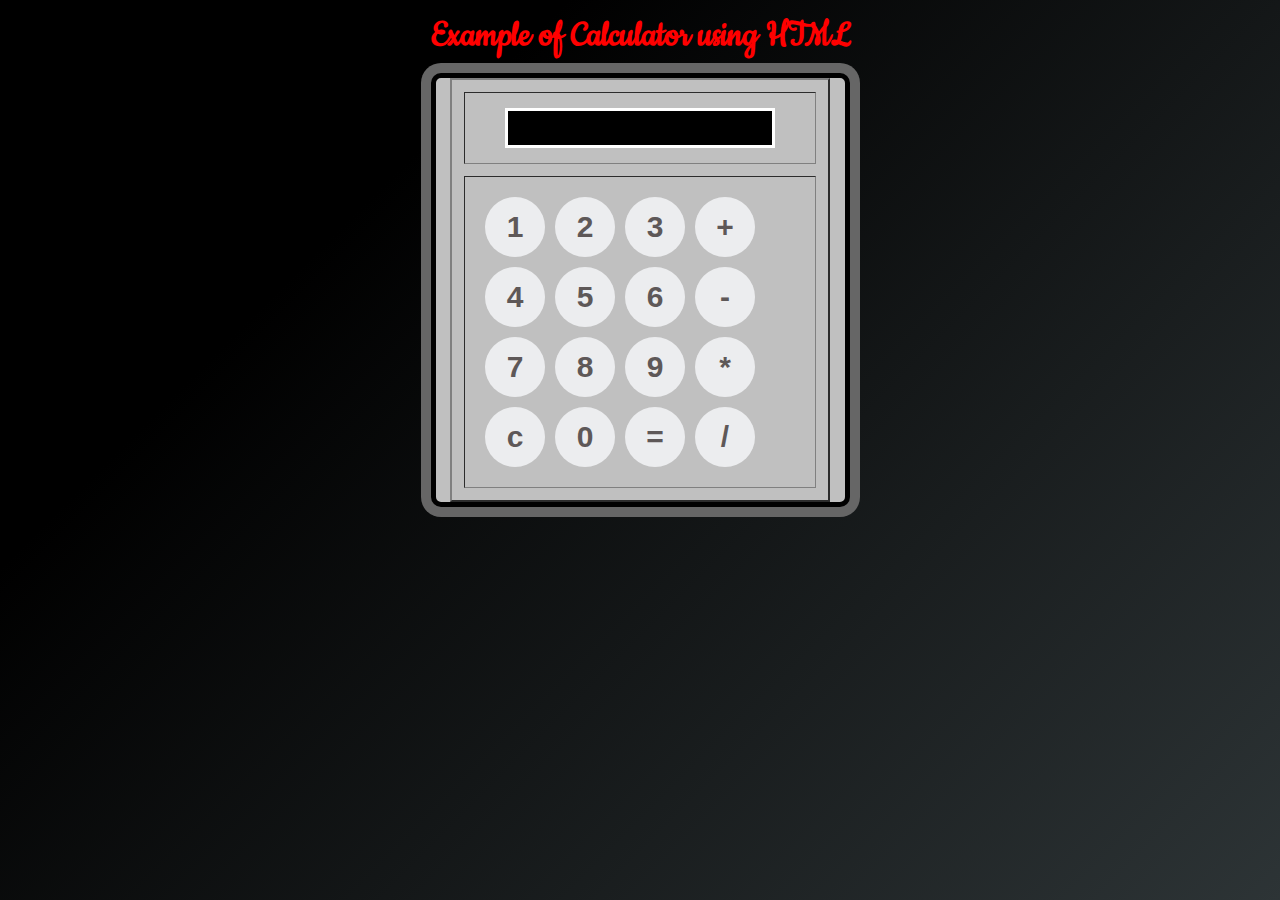
<file: calc.html>
<! DOCTYPE html>  
<html>  
    <head>  
    <meta charset="utf-8">  
    <title>  
         Calculator using HTML Example  
    </title>  
    <link href="https://fonts.googleapis.com/css2?family=Cookie&display=swap" rel="stylesheet">  
    <!-- CSS property to create interactive  
        calculator interface -->  
    <style>  
    html {  
  height: 100vh;  
  display: flex;  
  align-items: center;  
  justify-content: center;  
  background-color: #2d3436;  
  background-image: linear-gradient(315deg, #2d3436 0%, #000000 74%);  
  font-family: 'Cookie', cursive;  
}  
.title {  
margin-bottom: 10px;  
padding: 5px 0;  
font-size: 40px;  
font-weight: bold;  
text-align: center;  
color: red;  
font-family: 'Cookie', cursive;  
}  
input[type=button] {  
  width: 60px;  
  height: 60px;  
  float: left;  
  padding: 0;  
  margin: 5px;  
  box-sizing: border-box;  
  background: #ecedef;  
  border: none;  
  font-size: 30px;  
  line-height: 30px;  
  border-radius: 50%;  
  font-weight: 700;  
  color: #5E5858;  
  cursor: pointer;    
}  
input[type=text] {  
  width: 270px;  
  height: 60px;  
  float: left;  
  padding: 0;  
  box-sizing: border-box;  
  border: none;  
  background: none;  
  color: red;  
  text-align: right;  
  font-weight: 700;  
  font-size: 60px;  
  line-height: 60px;  
  margin: 0 25px;  
  }  
.calculator {  
  background-color: #c0c0c0;  
  box-shadow: 0px 0px 0px 10px #666;  
  border: 5px solid black;  
  border-radius: 10px;  
}  
#display {  
  height: 40px;  
  text-align: right;  
  background-color: black;  
  border: 3px solid white;  
  font-size: 18px;  
  left: 2px;  
  top: 2px;  
  color: red;  
}  
.btnTop {  
  color: white;  
  background-color: #6f6f6f;  
  font-size: 14px;  
  margin: auto;  
  width: 50px;  
  height: 25px;  
}     
    </style>  
</head>  
<body>  
    <div class = "title"  align="center">  
        Example of Calculator using HTML  
    </div>  
    <form name="Calculator" class = "calculator" >  
<table border="2" align="center" cellpadding="15" cellspacing="12" bgcolor="#c0c0c0">  
<tr>  
<td>  
<input type="text" name="Input" Size="35" id="display">  
<br>  
</td>  
</tr>  
<tr>  
<td>  
<input type="button" name = "one" style="font-size:30px" value=" 1 " OnClick="Calculator.Input.value += '1'">  
<input type="button" name = "two" style = "font-size:30px" value=" 2 " OnCLick="Calculator.Input.value += '2'">  
<input type="button" name = "three" style="font-size:30px" value=" 3 " OnClick="Calculator.Input.value += '3'">  
<input type="button" name="add" class ="btnTop" style="font-size:30px" value=" + " OnClick="Calculator.Input.value += ' + '">  
<br>  
<input type="button" name = "four" style="font-size:30px" value=" 4 " OnClick="Calculator.Input.value += '4'">  
<input type="button" name = "five" style="font-size:30px" value=" 5 " OnCLick="Calculator.Input.value += '5'">  
<input type="button" name = "six" style="font-size:30px" value=" 6 " OnClick="Calculator.Input.value += '6'">  
<input type="button" name = "minus" style="font-size:30px" value=" - " OnClick="Calculator.Input.value += ' - '">  
<br>  
<input type="button" name = "seven" style="font-size:30px" value=" 7 " OnClick="Calculator.Input.value += '7'">  
<input type="button" name = "eight" style="font-size:30px" value=" 8 " OnCLick="Calculator.Input.value += '8'">  
<input type="button" name = "nine" style="font-size:30px" value=" 9 " OnClick="Calculator.Input.value += '9'">  
<input type="button" name = "mul" style="font-size:30px" value=" * "   
OnClick="Calculator.Input.value += ' * '">  
<br>  
<input type="button" name = "clear" style="font-size:30px" value=" c " OnClick="Calculator.Input.value = ''">  
<input type="button" name="zero" style="font-size:30px" value=" 0 " OnClick="Calculator.Input.value += '0'">  
<input type="button" name="DoIt" style="font-size:30px" value=" = " OnClick="Calculator.Input.value = eval(Calculator.Input.value)">  
<input type="button" name="div" style="font-size:30px" value=" / " OnClick="Calculator.Input.value += ' / '">  
<br>  
</td>  
  
</tr>  
</table>  
</form>  
</body>  
</html>
</file>
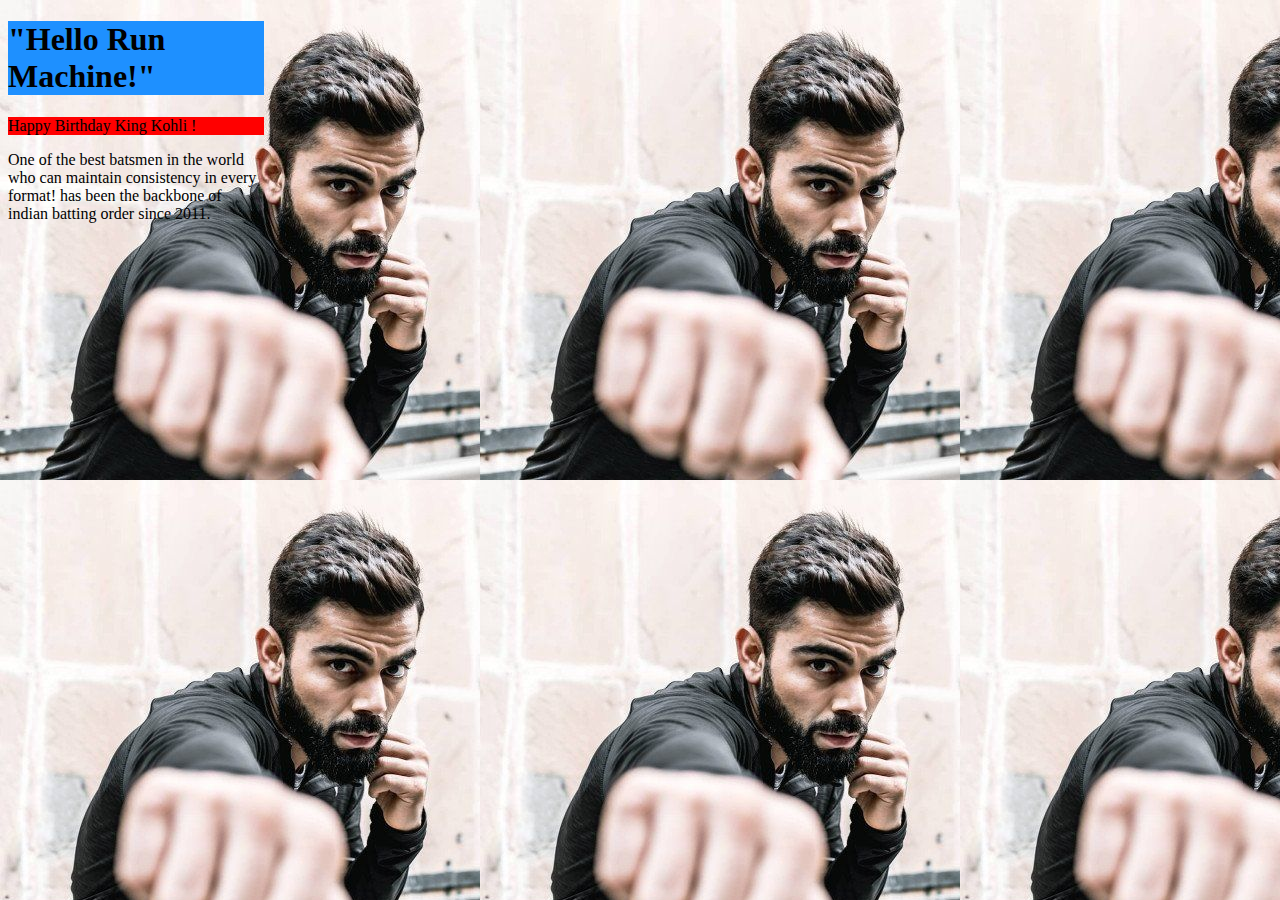
<file: example.html>
<!DOCTYPE html>
<html>
<head>
<style>
body {
  height: 200px;
  width: 20%;
  background-image: url("virat.jpg");
  background-size: 0fr;

}
</style>
</head>
<body>

<h1 style="background-color:DodgerBlue;"> "Hello Run Machine!"</h1>

<p style="background-color:red;">Happy Birthday King Kohli !</p>
<p>One of the best batsmen in the world who can maintain consistency in every format! has been the backbone of indian batting order since 2011.

</p>

</body>
</html>
</file>
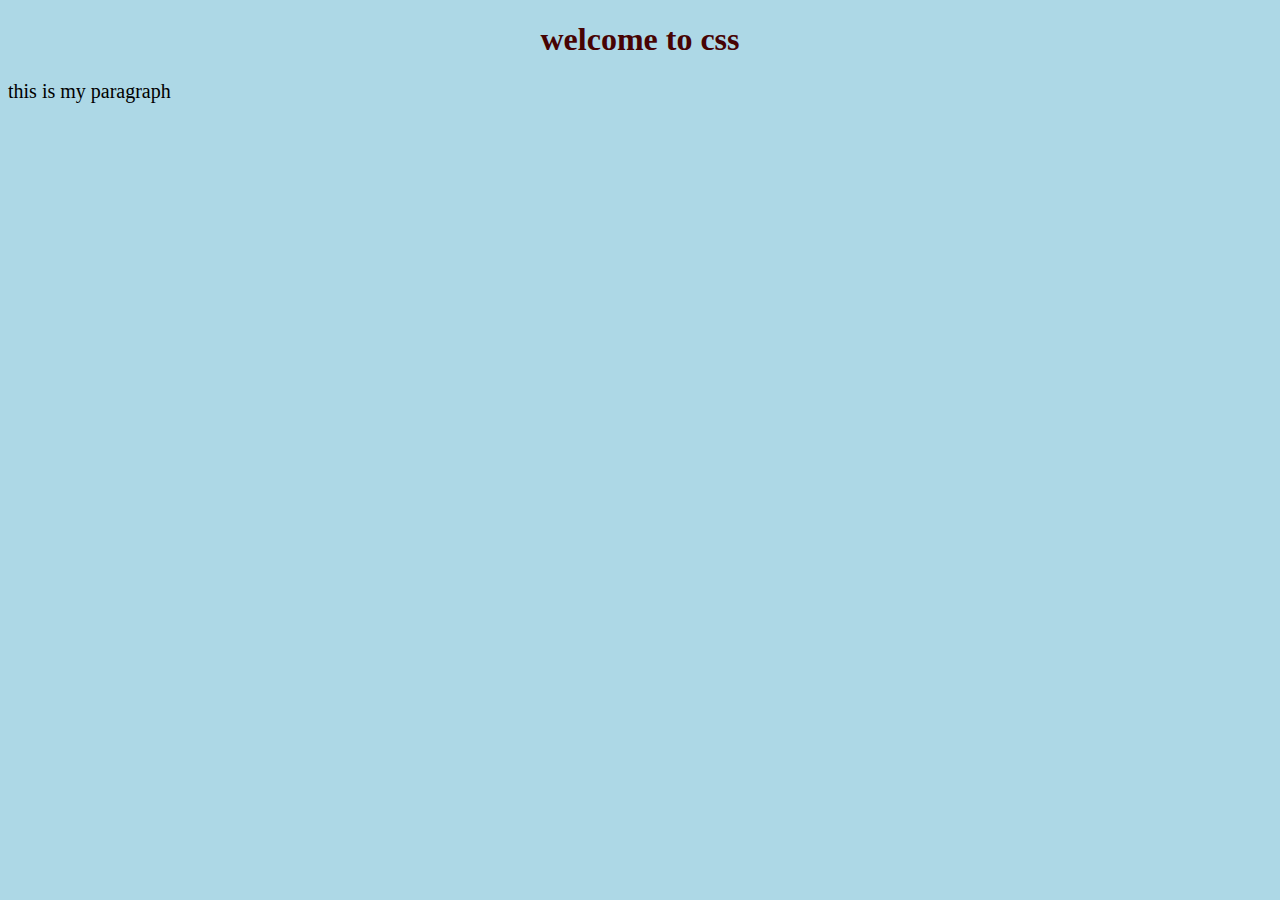
<file: fourth.html>
<!DOCTYPE html>
<html lang="en">

<head>
    <meta charset="UTF-8">
    <meta http-equiv="X-UA-Compatible" content="IE=edge">
    <meta name="viewport" content="width=device-width, initial-scale=1.0">
    <title>Document</title>


    <link rel="stylesheet" href="./css/mystyles.css">
</head>

<body>
    <h1>welcome to css</h1>
    <p>this is my paragraph</p>
</body>

</html>
</file>
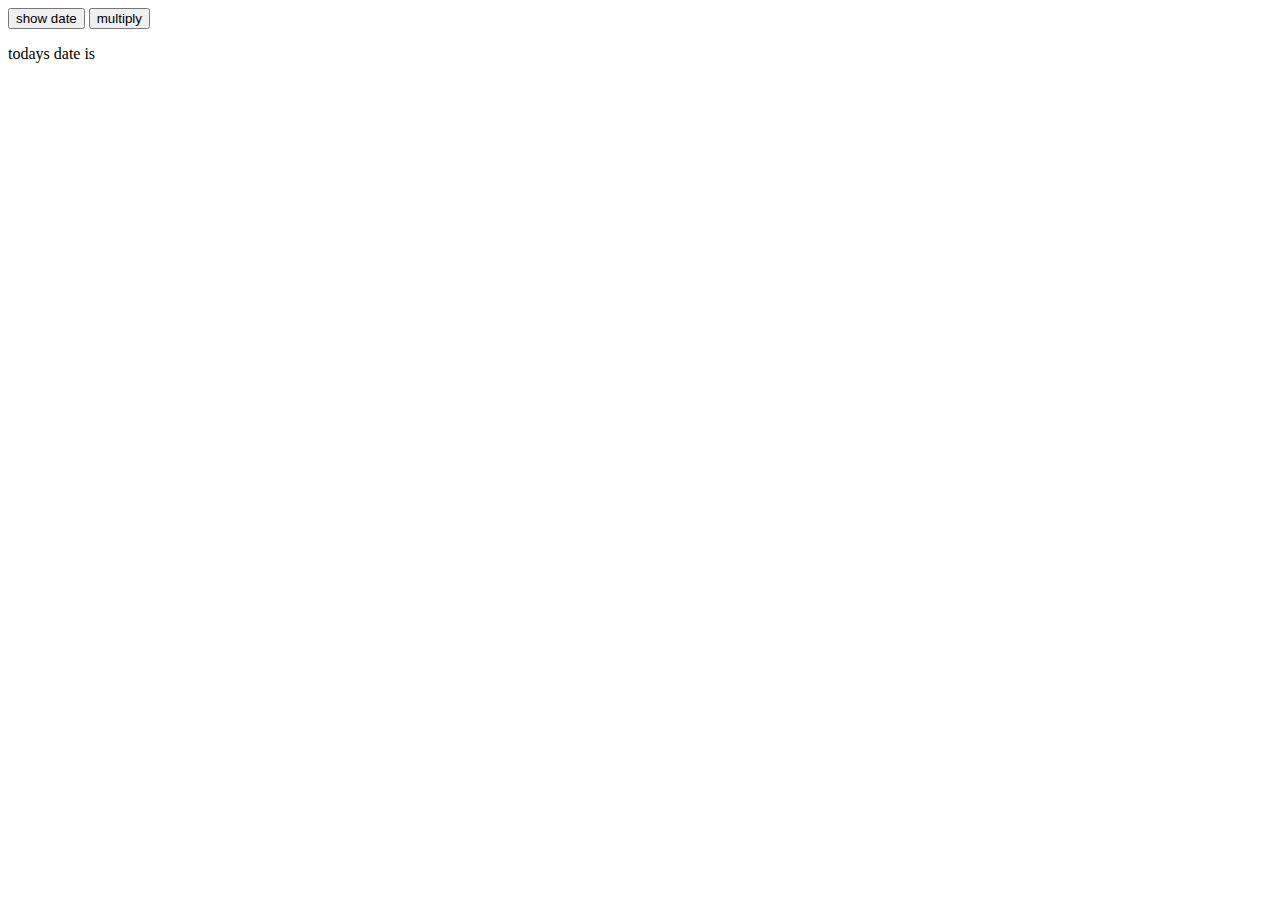
<file: jsdemo.html>
<!DOCTYPE html>
<html lang="en">

<head>
    <meta charset="UTF-8">
    <meta http-equiv="X-UA-Compatible" content="IE=edge">
    <meta name="viewport" content="width=device-width, initial-scale=1.0">
    <title>Document</title>
</head>

<body>
    <button onclick="document.getElementById('demo').innerHTML = Date()">show date</button>
    <button onclick="document.getElementById('demo').innerHTML = myFunction(5,6)">multiply</button>

    <p id="demo"> todays date is </p>

    <script src="./js/first.js"></script>
</body>

</html>
</file>
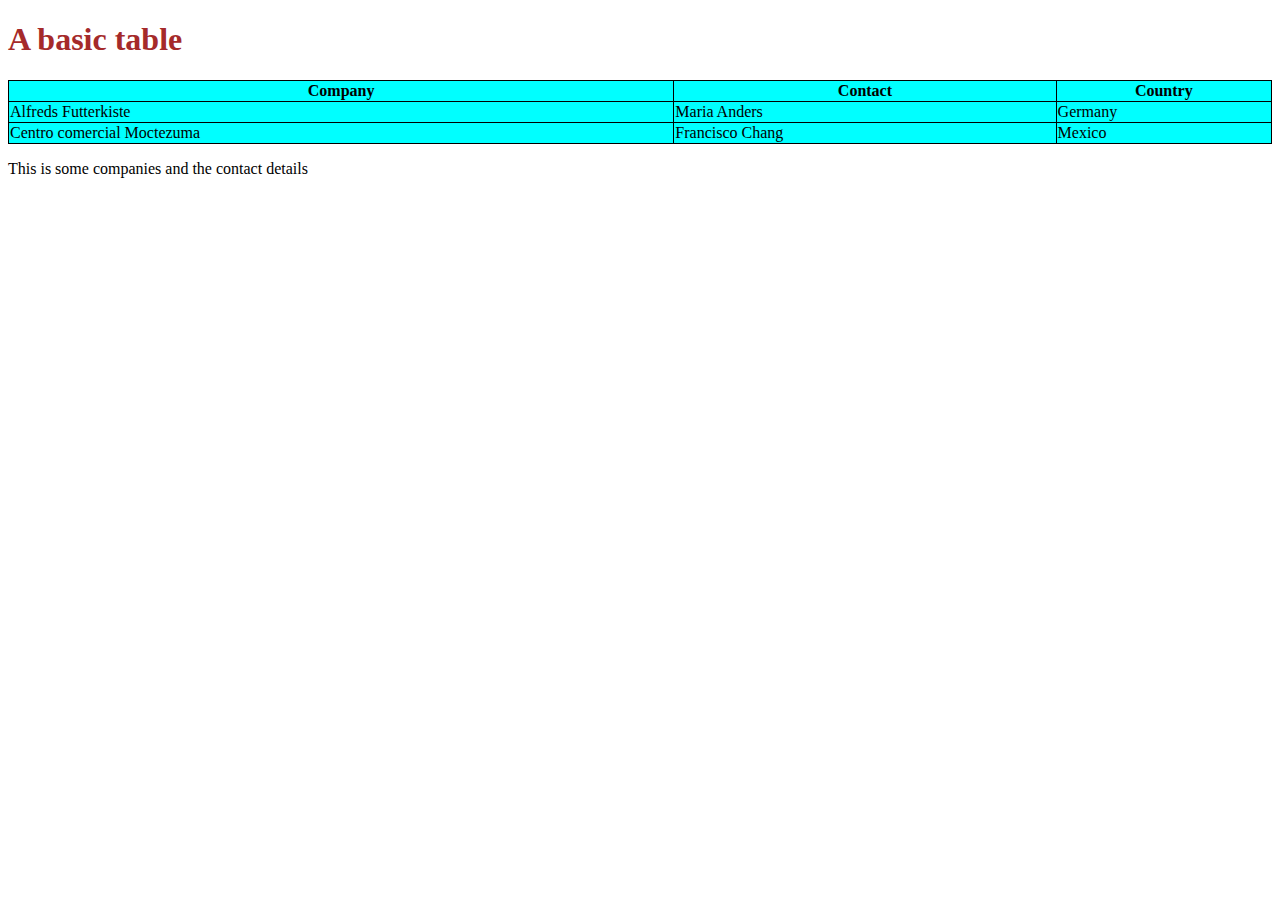
<file: second.html>
<!DOCTYPE html>
<html lang="en">

<head>
    <meta charset="UTF-8">
    <meta http-equiv="X-UA-Compatible" content="IE=edge">
    <meta name="viewport" content="width=device-width, initial-scale=1.0">
    <title>This is page 2</title>
</head>
<style>
    table,
    th,
    td {
        border: 1px solid black;
        border-collapse: collapse;
        
    }

    th,
    td {
        background-color: cyan;
    }
</style>

<body>
    <h1 style="color: brown;">A basic table</h1>
    <table style="width: 100%;">
        <tr>
            <th>Company</th>
            <th>Contact</th>
            <th>Country</th>
        </tr>
        <tr>
            <td>Alfreds Futterkiste</td>
            <td>Maria Anders</td>
            <td>Germany</td>
        </tr>
        <tr>
            <td>Centro comercial Moctezuma</td>
            <td>Francisco Chang</td>
            <td>Mexico</td>
        </tr>
    </table>
    <p>This is some companies and the contact details</p>
</body>

</html>
</file>
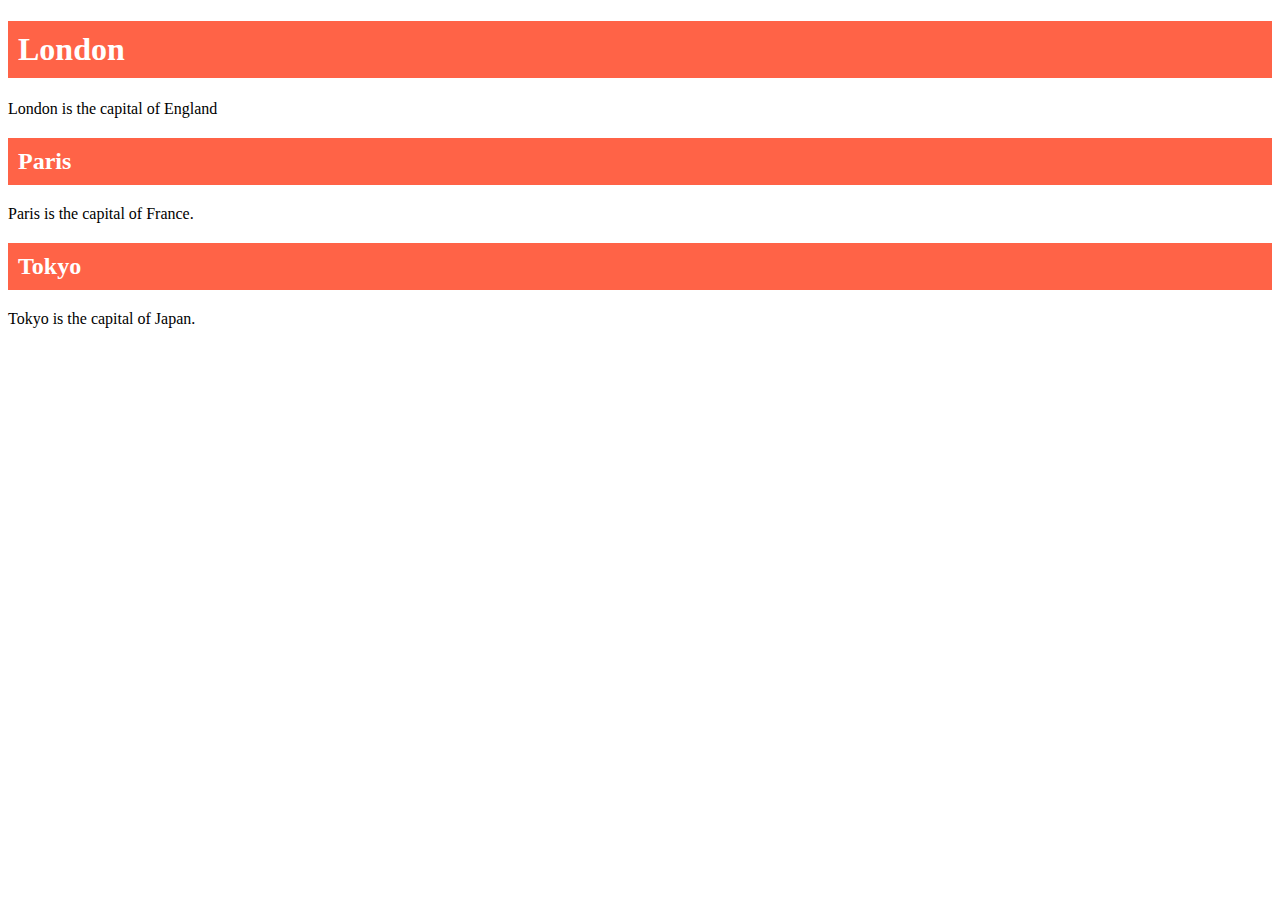
<file: third.html>
<!DOCTYPE html>
<html lang="en">

<head>
    <meta charset="UTF-8">
    <meta http-equiv="X-UA-Compatible" content="IE=edge">
    <meta name="viewport" content="width=device-width, initial-scale=1.0">
    <title>third page</title>
    <style>
        #city {
            color: white;
            background-color: tomato;
            padding: 10px;
        }
    </style>
</head>

<body>
    <h1 id="city">London</h1>
    <p> London is the capital of England</p>
    <h2 id="city">Paris</h2>
    <p>Paris is the capital of France.</p>

    <h2 id="city">Tokyo</h2>
    <p>Tokyo is the capital of Japan.</p>



</body>

</html>
</file>
<file: css/mystyles.css>
body {
    background-color: lightblue;
  }
  
  h1 {
    color: rgb(71, 3, 3);
    text-align: center;
  }
  
  p {
    font-family: verdana;
    font-size: 20px;
  }
</file>
